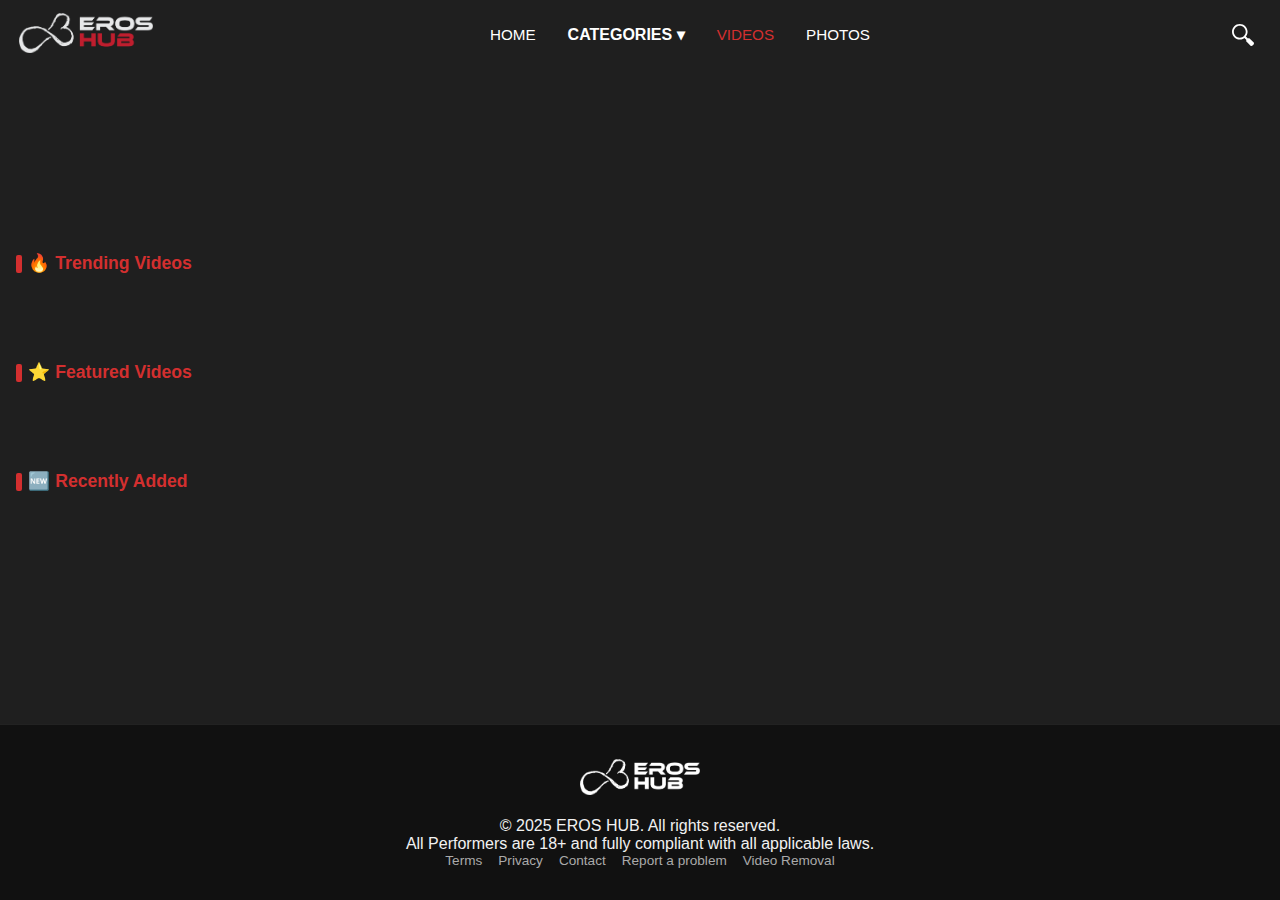
<file: allvideos.html>
<!DOCTYPE html>
<html lang="en">
<head>
  <meta charset="UTF-8" />
  <meta name="viewport" content="width=device-width, initial-scale=1.0" />
  <title>EROS HUB - Videos</title>
  <link rel="stylesheet" href="style/main.css" />
  <link rel="icon" type="image/png" href="assets/1x/Asset 9.png" />
</head>
<body>
  <!-- NAVBAR -->
  <header class="navbar">
    <div class="logo">
      <a href="index.html">
        <img src="assets/1x/Asset 8.png" alt="EROS HUB Logo" class="logo-img">
      </a>
    </div>

    <div class="menu-toggle" id="menuToggle">
      <span></span>
      <span></span>
      <span></span>
    </div>

    <nav class="nav-links" id="navLinks">
      <a href="index.html">HOME</a>
      <div class="dropdown">
        <button class="dropbtn">CATEGORIES ▾</button>
        <div class="dropdown-content" id="categoryDropdown">
          <a href="#" data-category="lesbian">Lesbian</a>
          <a href="#" data-category="amateur">Amateur</a>
          <a href="#" data-category="milf">MILF</a>
          <a href="#" data-category="teen">Teen</a>
          <a href="#" data-category="anal">Anal</a>
          <a href="#" data-category="blowjob">Blowjob</a>
          <a href="#" data-category="chubby">Chubby</a>
        </div>
      </div>
      <a href="allvideos.html" class="active">VIDEOS</a>
      <a href="#">PHOTOS</a>
    </nav>

    <div class="search-container">
      <input type="text" id="searchField" class="search-input" placeholder="Search..." />
      <button id="searchButton" class="search-btn">
        <img src="assets/search-icon/icons8-search.svg" alt="Search" class="search-img" />
      </button>
    </div>
  </header>

  <!-- SEARCH RESULTS -->
  <section id="imageContainer" class="results"></section>

  <!-- VIDEO SECTIONS -->
  <section class="video-section">
    <!-- Trending -->
    <div class="video-category" id="trending">
      <h2>🔥 Trending Videos</h2>
      <div class="video-grid" id="trendingGrid"></div>
    </div>

    <!-- Featured -->
    <div class="video-category" id="featured">
      <h2>⭐ Featured Videos</h2>
      <div class="video-grid" id="featuredGrid"></div>
    </div>

    <!-- Recently Added -->
    <div class="video-category" id="recent">
      <h2>🆕 Recently Added</h2>
      <div class="video-grid" id="recentGrid"></div>
    </div>
  </section>

  <!-- FOOTER -->
  <footer class="site-footer">
    <div class="footer-content">
      <div class="footer-logo">
        <img src="assets/1x/Asset 8.png" alt="EROS HUB Logo" class="logo-img">
      </div>
      <p>&copy; 2025 <span class="highlight">EROS HUB</span>. All rights reserved.</p>
      <p>All Performers are 18+ and fully compliant with all applicable laws.</p>
      <div class="footer-links">
        <a href="#">Terms</a>
        <a href="#">Privacy</a>
        <a href="#">Contact</a>
        <a href="#">Report a problem</a>
        <a href="#">Video Removal</a>
      </div>
    </div>
  </footer>

  <script src="script/main.js"></script>
</body>
</html>
</file>
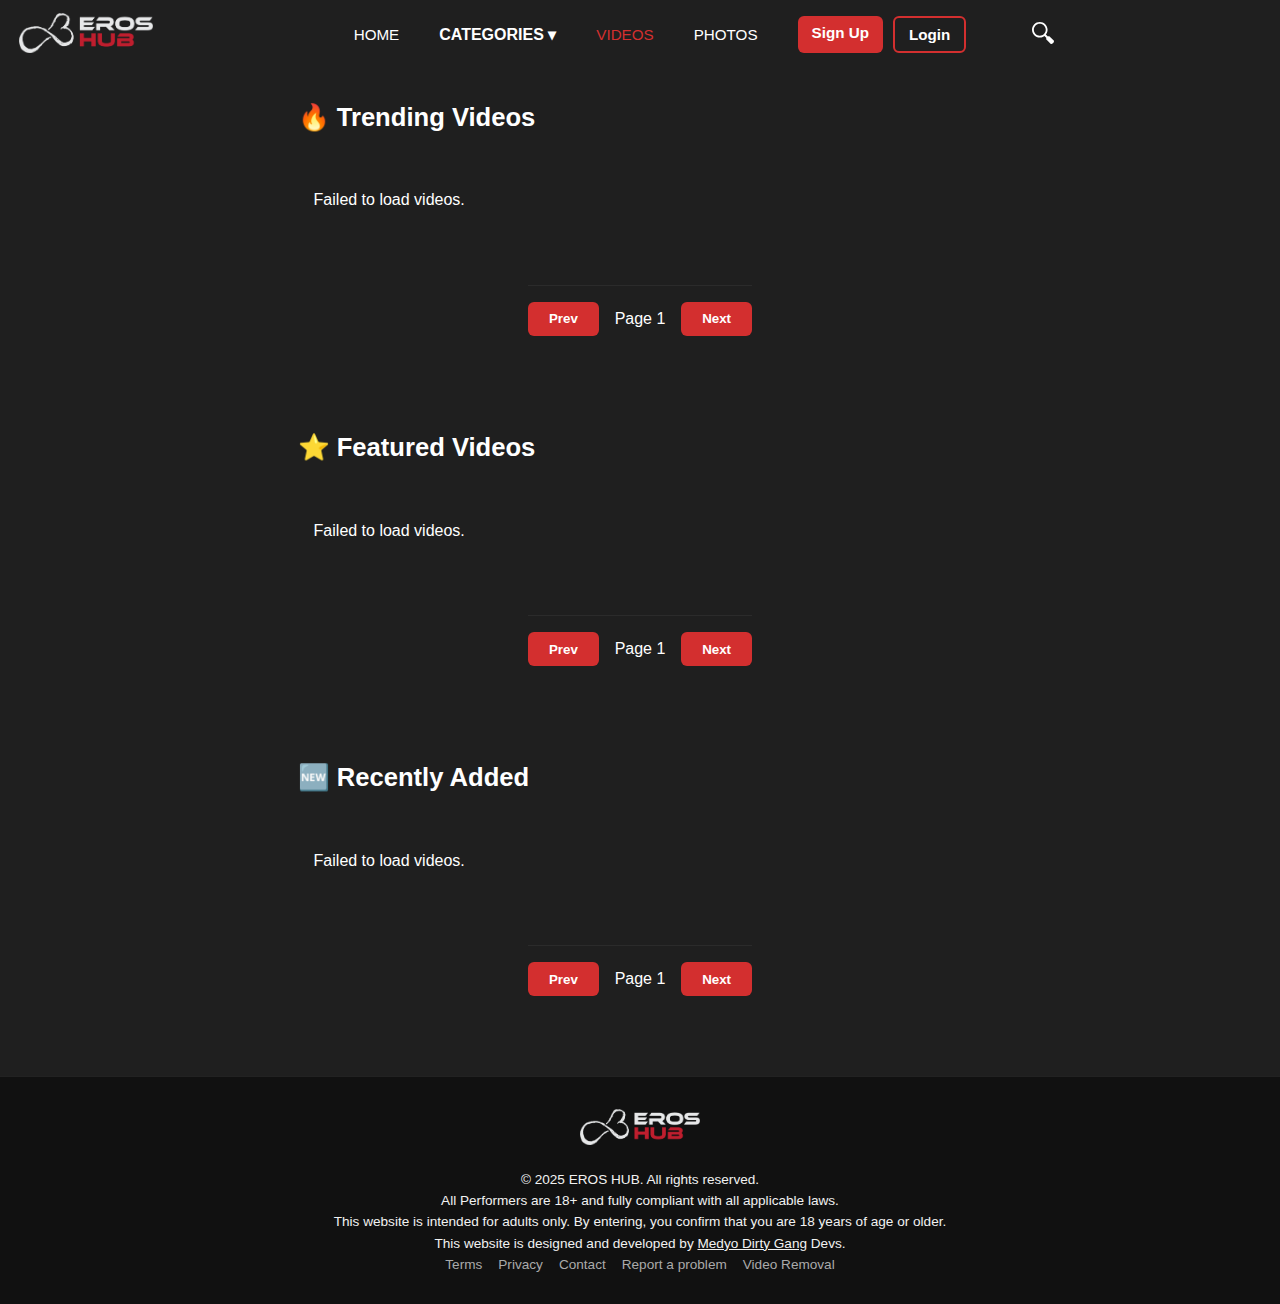
<file: video-page.html>
<!DOCTYPE html>
<html lang="en">
<head>
  <meta charset="UTF-8" />
  <meta name="viewport" content="width=device-width, initial-scale=1.0" />
  <title>EROS HUB - Videos</title>
  <link rel="stylesheet" href="style/main(optimized).css" />
  <link rel="icon" type="image/png" href="assets/1x/Asset 9.png" />
</head>
<body>

 <!-- ===== NAVBAR ===== -->

<header class="navbar">
  <!-- LOGO -->
  <div class="logo">
    <a href="index.html">
      <img src="assets/1x/Asset 8.png" alt="EROS HUB Logo" class="logo-img">
    </a>
  </div>

  <!-- HAMBURGER ICON -->
  <div class="menu-toggle" id="menuToggle">
    <span></span>
    <span></span>
    <span></span>
  </div>

  <!-- NAV LINKS -->
  <nav class="nav-links" id="navLinks">
    <a href="index.html">HOME</a>

    <!-- DROPDOWN CATEGORY MENU -->
    <div class="dropdown">
      <button class="dropbtn">CATEGORIES ▾</button>
      <div class="dropdown-content" id="categoryDropdown">
        <a href="#" data-category="lesbian">Lesbian</a>
        <a href="#" data-category="amateur">Amateur</a>
        <a href="#" data-category="milf">MILF</a>
        <a href="#" data-category="teen">Teen</a>
        <a href="#" data-category="anal">Anal</a>
        <a href="#" data-category="blowjob">Blowjob</a>
        <a href="#" data-category="chubby">Chubby</a>
      </div>
    </div>

    <a href="video-page.html" class="active">VIDEOS</a>
    <a href="#">PHOTOS</a>

    <!-- AUTH BUTTONS -->
    <div class="auth-buttons">
      <a href="signup.html" class="btn signup-btn">Sign Up</a>
      <a href="login.html" class="btn login-btn">Login</a>
    </div>


<!-- ===== SEARCH BAR ===== -->
<div class="search-container">
  <input
    type="text"
    id="searchField"
    class="search-input"
    placeholder="Search..."
  />
  <button id="searchButton" class="search-btn">
    <img
      src="assets/search-icon/icons8-search.svg"
      alt="Search"
      class="search-img"
    />
  </button>
</div>
</header>

<!-- ===== SEARCH & CATEGORY RESULTS ===== -->
<section class="video-gallery" id="resultsSection" style="display: none;">
  <h2 class="gallery-title" id="resultsTitle">🔍 Search Results</h2>

  <!-- Dynamic grid for search or category videos -->
  <div class="video-grid" id="resultsGrid"></div>

  <!-- Pagination -->
  <div class="pagination" id="resultsPagination" style="display: none;">
    <button id="resultsPrev" disabled>Prev</button>
    <span id="resultsPageInfo">Page 1</span>
    <button id="resultsNext">Next</button>
  </div>
</section>


<!-- ===== VIDEO SECTIONS ===== -->
<section class="video-section">

  <!-- 🔥 Trending -->
  <div class="video-category" id="trending">
    <h2>🔥 Trending Videos</h2>
    <div class="video-grid" id="trendingGrid"></div>

    <div class="pagination">
      <button id="trendingPrev">Prev</button>
      <span id="trendingPageInfo">Page 1</span>
      <button id="trendingNext">Next</button>
    </div>
  </div>

  <!-- ⭐ Featured -->
  <div class="video-category" id="featured">
    <h2>⭐ Featured Videos</h2>
    <div class="video-grid" id="featuredGrid"></div>

    <div class="pagination">
      <button id="featuredPrev">Prev</button>
      <span id="featuredPageInfo">Page 1</span>
      <button id="featuredNext">Next</button>
    </div>
  </div>

  <!-- 🆕 Recently Added -->
  <div class="video-category" id="recent">
    <h2>🆕 Recently Added</h2>
    <div class="video-grid" id="recentGrid"></div>

    <div class="pagination">
      <button id="recentPrev">Prev</button>
      <span id="recentPageInfo">Page 1</span>
      <button id="recentNext">Next</button>
    </div>
  </div>

</section>

<!-- Search & category results -->
<section id="results" class="results" style="display: none;"></section>


<!-- ==============================
     AUTH MODALS (Sign Up & Login)
============================== -->

<!-- SIGN UP MODAL -->
<div id="signupModal" class="modal">
  <div class="modal-content">
    <span class="close-btn" id="closeSignup">&times;</span>
    <h2>Create Your Account</h2>
    <form id="signupForm" class="auth-form">
      <div class="form-group">
        <label for="signupUsername">Username</label>
        <input type="text" id="signupUsername" placeholder="Enter your username" required />
      </div>

      <div class="form-group">
        <label for="signupEmail">Email</label>
        <input type="email" id="signupEmail" placeholder="Enter your email" required />
      </div>

      <div class="form-group">
        <label for="signupBirthdate">Birthdate</label>
        <input type="date" id="signupBirthdate" placeholder="Enter your birthdate" required />
      </div>

      <div class="form-group">
        <label for="signupPassword">Password</label>
        <input type="password" id="signupPassword" placeholder="Enter your password" required />
      </div>

      <button type="submit" class="btn submit-btn">Sign Up</button>
      <p class="switch-text">
        Already have an account? <a href="#" id="switchToLogin">Login</a>
      </p>
    </form>
  </div>
</div>

<!-- LOGIN MODAL -->
<div id="loginModal" class="modal">
  <div class="modal-content">
    <span class="close-btn" id="closeLogin">&times;</span>
    <h2>Welcome Back</h2>
    <form id="loginForm" class="auth-form">
      <div class="form-group">
        <label for="loginEmail">Email</label>
        <input type="email" id="loginEmail" placeholder="Enter your email" required />
      </div>

      <div class="form-group">
        <label for="loginPassword">Password</label>
        <input type="password" id="loginPassword" placeholder="Enter your password" required />
      </div>

      <button type="submit" class="btn submit-btn">Login</button>
      <p class="switch-text">
        Don’t have an account? <a href="#" id="switchToSignup">Sign Up</a>
      </p>
    </form>
  </div>
</div>


  <!-- FOOTER -->
  <footer class="site-footer">
    <div class="footer-content">
      <div class="footer-logo">
        <img src="assets/1x/Asset 8.png" alt="EROS HUB Logo" />
      </div>
      <p>&copy; 2025 <span class="highlight">EROS HUB</span>. All rights reserved.</p>
      <p>All Performers are 18+ and fully compliant with all applicable laws.</p>
      <p>This website is intended for adults only. By entering, you confirm that you are 18 years of age or older.</p>
      <p> This website is designed and developed by <u>Medyo Dirty Gang</u> Devs.</p>
      <div class="footer-links">
        <a href="#">Terms</a>
        <a href="#">Privacy</a>
        <a href="#">Contact</a>
        <a href="#">Report a problem</a>
        <a href="#">Video Removal</a>
      </div>
    </div>
  </footer>


  <script src="script/main.js"></script>
  <script src="script/video-page.js"></script>
</body>
</html>
</file>
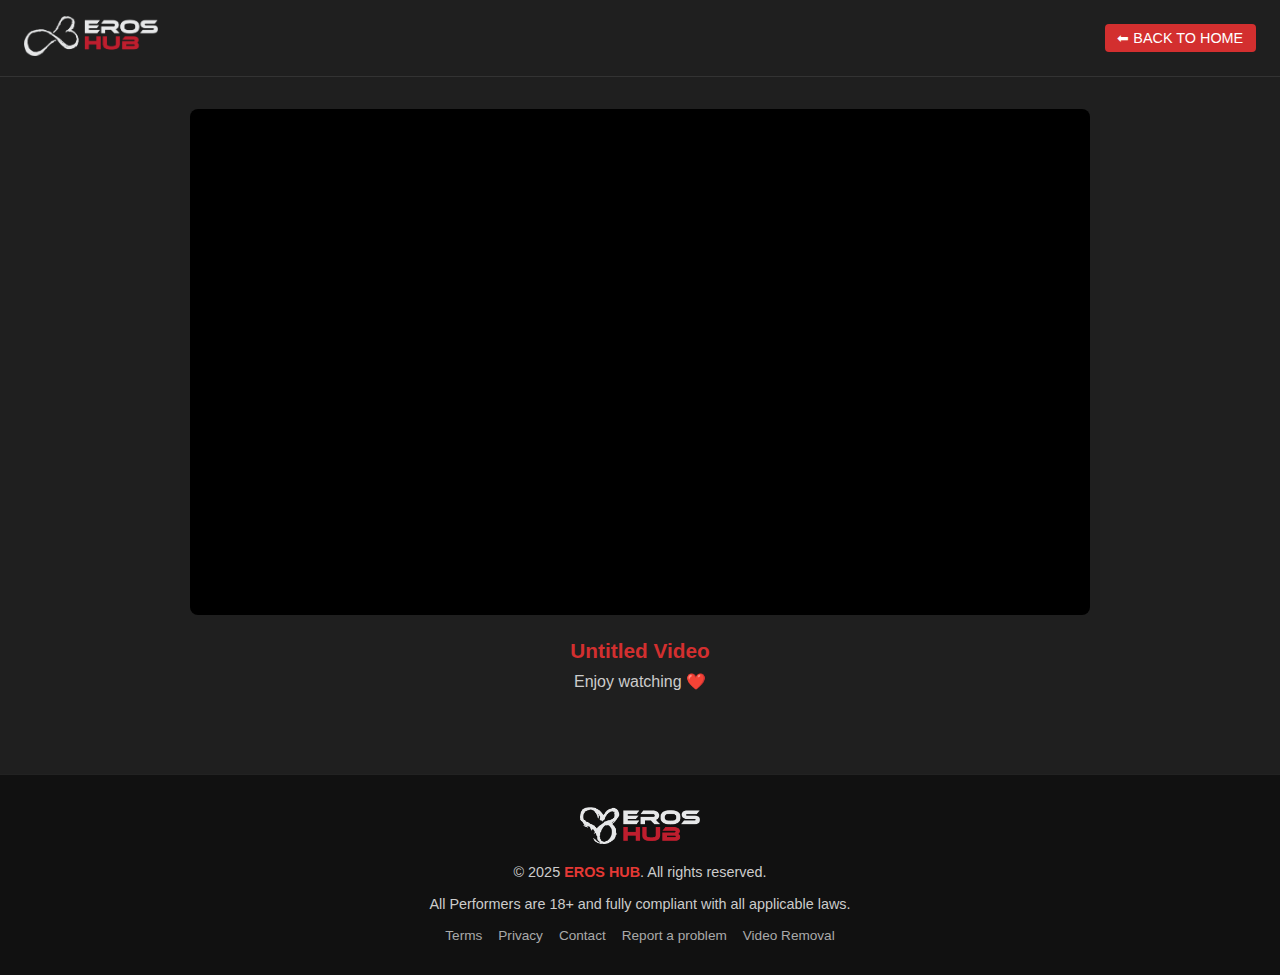
<file: video.html>
<!DOCTYPE html>
<html lang="en">
<head>
  <meta charset="UTF-8" />
  <meta name="viewport" content="width=device-width, initial-scale=1.0" />
  <title>EROS HUB — Watch</title>
  <link rel="stylesheet" href="style/video.css" />
  <link rel="icon" type="image/png" href="assets/1x/Asset 9.png" />
</head>
<body>
  <header class="navbar">
        <div class="logo">
  <a href="index.html">
    <img src="assets/1x/Asset 8.png" alt="EROS HUB Logo" class="logo-img">
  </a>
</div>

    <!-- Back button -->
    <nav class="nav-links">
      <a href="index.html">⬅ BACK TO HOME</a>
    </nav>
  </header>

  <main class="video-page">
    <div class="video-container">
      <iframe
        id="videoPlayer"
        src=""
        frameborder="0"
        allowfullscreen
        allow="autoplay; fullscreen"
      ></iframe>
    </div>

    <div class="video-info">
      <h2 id="videoTitle">Loading...</h2>
      <p id="videoDesc">Please wait while we load your video.</p>
    </div>
  </main>

  <!-- FOOTER -->
  <footer class="site-footer">
    <div class="footer-content">
      <div class="footer-logo">
        <img src="assets/logo/1x/Asset 2.png" alt="EROS HUB Logo" />
      </div>
      <p>&copy; 2025 <span class="highlight">EROS HUB</span>. All rights reserved.</p>
      <p>All Performers are 18+ and fully compliant with all applicable laws.</p>
      <div class="footer-links">
        <a href="#">Terms</a>
        <a href="#">Privacy</a>
        <a href="#">Contact</a>
        <a href="#">Report a problem</a>
        <a href="#">Video Removal</a>
      </div>
    </div>
  </footer>

  <script src="script/video.js"></script>
</body>
</html>
</file>
<file: style/main(optimized).css>
/* ==========================================================
   MAIN OPTIMIZED STYLESHEET
   Project: EROSHUB
   Author: Franze Kenneth Lobos
   ========================================================== */

/* ==========================================================
   VARIABLES & BASE STYLES
   ========================================================== */
:root {
  --font-main: "Montserrat", sans-serif;

  /* Core Palette */
  --red: #d32f2f;
  --dark-red: #b71c1c;
  --dark-bg: #1f1f1f;
  --surface-bg: #2a2a2a;
  --white: #ffffff;
  --gray-text: #aaa;
  --light-text: #f1f1f1;

  /* Semantic Colors */
  --color-accent: var(--red);
  --color-accent-hover: var(--dark-red);
  --color-bg: var(--dark-bg);
  --color-surface: var(--surface-bg);
  --color-text: var(--light-text);
  --color-muted: var(--gray-text);

  /* Spacing */
  --radius: 10px;
  --transition: 0.3s ease;
}

/* Reset & Base */
* {
  margin: 0;
  padding: 0;
  box-sizing: border-box;
  font-family: var(--font-main);
}

body {
  background: var(--color-bg);
  color: var(--color-text);
  display: flex;
  flex-direction: column;
  min-height: 100vh;
  transition: background var(--transition);
}

main,
section.video-section,
#imageContainer {
  flex: 1;
}

/* ==========================================================
   NAVBAR & SEARCH
   ========================================================== */
.navbar {
  display: flex;
  align-items: center;
  justify-content: space-between;
  flex-wrap: wrap;
  background: var(--color-bg);
  padding: 0.8rem 1.2rem;
  position: relative;
  z-index: 100;
}

.navbar-inner {
  display: flex;
  align-items: center;
  justify-content: space-between;
  width: 100%;
}

/* Logo */
.logo {
  display: flex;
  align-items: center;
  flex: 0 0 auto;
}
.logo-img {
  height: 40px;
  object-fit: contain;
  transition: transform var(--transition);
}
.logo-img:hover {
  transform: scale(1.05);
}
@media (max-width: 480px) {
  .logo-img {
    height: 29px;
  }
}

/* Nav Links */
.nav-links {
  display: flex;
  justify-content: center;
  align-items: center;
  gap: 2.5rem;
  flex: 1;
}
.nav-links a {
  color: var(--white);
  text-decoration: none;
  font-size: 0.95rem;
  transition: color var(--transition);
}
.nav-links a:hover,
.nav-links a.active {
  color: var(--color-accent);
}

/* Dropdown */
.dropdown {
  position: relative;
}
.dropbtn {
  background: none;
  color: var(--white);
  font-weight: bold;
  border: none;
  cursor: pointer;
  font-size: 1rem;
}
.dropdown-content {
  display: none;
  position: absolute;
  background: #222;
  min-width: 160px;
  border-radius: 6px;
  box-shadow: 0 8px 16px rgba(0, 0, 0, 0.3);
  z-index: 10;
}
.dropdown-content a {
  color: var(--white);
  padding: 10px 14px;
  display: block;
  text-decoration: none;
}
.dropdown-content a:hover {
  background: var(--color-accent);
}
.show {
  display: block;
}

/* Auth Buttons */
.auth-buttons {
  display: flex;
  gap: 10px;
}
.btn {
  padding: 8px 14px;
  border-radius: 6px;
  font-weight: 600;
  text-decoration: none;
  font-size: 0.9rem;
  transition: var(--transition);
}
.signup-btn {
  background: var(--color-accent);
  color: var(--white);
}
.signup-btn:hover {
  background: var(--color-accent-hover);
}
.login-btn {
  border: 2px solid var(--color-accent);
  color: var(--color-accent);
}
.login-btn:hover {
  background: var(--color-accent);
  color: var(--white);
}

/* Search */
.search-container {
  display: flex;
  align-items: center;
  position: relative;
}
.search-input {
  width: 0;
  opacity: 0;
  padding: 0.4rem 0.6rem;
  border: none;
  border-radius: 4px;
  background: var(--surface-bg);
  color: var(--white);
  transition: width var(--transition), opacity var(--transition);
}
.search-btn {
  background: none;
  border: none;
  cursor: pointer;
  padding: 0.4rem;
}
.search-img {
  width: 22px;
  height: 22px;
  filter: brightness(0) invert(1);
  transition: transform var(--transition), filter var(--transition);
}
.search-btn:hover .search-img {
  transform: scale(1.1);
  filter: invert(39%) sepia(74%) saturate(6182%) hue-rotate(348deg)
    brightness(90%) contrast(96%);
}
.search-container.active .search-input {
  width: 140px;
  opacity: 1;
  margin-right: 0.5rem;
}

/* Mobile Navbar */
.menu-toggle {
  display: none;
  flex-direction: column;
  gap: 4px;
  cursor: pointer;
  margin-left: 1rem;
}
.menu-toggle span {
  width: 20px;
  height: 2px;
  background: var(--white);
  border-radius: 2px;
  transition: all var(--transition);
}
.menu-toggle.active span:nth-child(1) {
  transform: rotate(45deg) translateY(7px);
}
.menu-toggle.active span:nth-child(2) {
  opacity: 0;
}
.menu-toggle.active span:nth-child(3) {
  transform: rotate(-45deg) translateY(-7px);
}

/* Responsive Navbar */
@media (max-width: 768px) {
  .navbar-inner {
    flex-wrap: wrap;
  }

  .nav-links {
    display: none;
    flex-direction: column;
    width: 100%;
    background: var(--color-bg);
    padding: 1rem 0;
    border-top: 1px solid #333;
    order: 3;
  }
  .nav-links.active {
    display: flex;
    animation: fadeIn 0.3s ease;
  }
  .menu-toggle {
    display: flex;
    order: 1;
    margin-left: auto;
  }
  .search-container {
    width: 100%;
    justify-content: flex-end;
    order: 2;
    margin-top: 0.5rem;
  }
  .search-container.active .search-input {
    width: 100%;
  }
}

/* ==========================================================
   VIDEO GRID & GALLERY
   ========================================================== */
.video-grid,
.results {
  display: grid;
  grid-template-columns: 1fr;
  gap: 1rem;
  padding: 1.5rem 1rem;
  max-width: 1400px;
  margin: 0 auto;
}
@media (min-width: 600px) {
  .video-grid,
  .results {
    grid-template-columns: repeat(2, 1fr);
  }
}
@media (min-width: 1024px) {
  .video-grid,
  .results {
    grid-template-columns: repeat(4, 1fr);
  }
}

.video-card {
  background: #1e1e1e;
  border-radius: var(--radius);
  overflow: hidden;
  transition: transform 0.25s ease, box-shadow 0.25s ease;
  box-shadow: 0 3px 10px rgba(0, 0, 0, 0.3);
}
.video-card:hover {
  transform: translateY(-4px) scale(1.03);
  box-shadow: 0 8px 20px rgba(211, 47, 47, 0.3);
}
.video-card img {
  width: 100%;
  aspect-ratio: 16 / 9;
  object-fit: cover;
  border-bottom: 2px solid var(--surface-bg);
}
.video-info {
  background: var(--surface-bg);
  padding: 0.7rem 0.8rem;
  text-align: center;
}
.video-info .title {
  font-size: 0.9rem;
  line-height: 1.3;
  color: var(--color-text);
  display: -webkit-box;
  -webkit-line-clamp: 2;
  -webkit-box-orient: vertical;
  overflow: hidden;
}
.video-info .meta {
  font-size: 0.8rem;
  color: var(--color-muted);
}

/* ==========================================================
   FIX: Align "Latest Videos" header with video grid
   ========================================================== */
.video-gallery,
#userGallery {
  max-width: 1400px;
  margin: 0 auto;
  padding: 0 1rem;
}
.video-gallery .gallery-header,
#userGallery .gallery-header {
  margin-bottom: 1.5rem;
}
@media (max-width: 768px) {
  .video-gallery,
  #userGallery {
    padding: 0 0.8rem;
  }
}

/* ==========================================================
   ADD BUTTON ALIGNMENT FIX (right-aligned with grid)
   ========================================================== */

/* Header container for title + button */
#userGallery .gallery-header {
  display: flex;
  align-items: center;
  justify-content: space-between;
  gap: 1rem;
  margin-bottom: 1.5rem;
  padding: 0 1rem; /* keeps consistent with grid edges */
  max-width: 1400px;
  margin-left: auto;
  margin-right: auto;
}

.add-btn {
  background: var(--color-accent);
  color: var(--white);
  padding: 0.6rem 1.2rem;
  border: none;
  border-radius: 6px;
  font-weight: 600;
  text-decoration: none;
  font-size: 0.9rem;
  transition: background var(--transition);
}

.add-btn:hover {
  background: var(--color-accent-hover);
}

/* Responsive stacking for smaller screens */
@media (max-width: 768px) {
  #userGallery .gallery-header {
    flex-direction: column;
    justify-content: center;
    text-align: center;
    gap: 0.8rem;
    padding: 0 0.8rem;
  }

  #userGallery .add-btn {
    width: 100%;
    max-width: 300px;
  }
}



/* ==========================================================
   FOOTER
   ========================================================== */
.site-footer {
  background: #111;
  color: var(--light-text);
  padding: 2rem 1rem;
  text-align: center;
  border-top: 1px solid #222;
  margin-top: auto;
}
.footer-logo img {
  width: 120px;
  margin-bottom: 1rem;
  transition: transform var(--transition);
}
.footer-logo img:hover {
  transform: scale(1.05);
}
.footer-links {
  display: flex;
  justify-content: center;
  flex-wrap: wrap;
  gap: 1rem;
}
.footer-links a {
  color: var(--gray-text);
  font-size: 0.85rem;
  text-decoration: none;
  transition: color var(--transition);
}
.footer-links a:hover {
  color: var(--white);
}

.footer-content p {
  font-size: 0.85rem;
  margin: 0.4rem 0;
  color: var(--light-text);
}

/* ==========================================================
   MODALS (AGE & AUTH)
   ========================================================== */
.age-overlay {
  position: fixed;
  top: 0;
  left: 0;
  width: 100%;
  height: 100%;
  background: rgba(31,31,31,0.95);
  display: flex;
  align-items: center;
  justify-content: center;
  z-index: 9999;
  opacity: 1;
  visibility: visible;
  transition: opacity 0.4s ease, visibility 0.4s ease;
}

.age-overlay.hidden {
  opacity: 0;
  visibility: hidden;
}

.age-modal {
  background: #1e1e1e;
  color: #fff;
  padding: 2rem 1.5rem;
  border-radius: 12px;
  max-width: 400px;
  width: 90%;
  text-align: center;
  box-shadow: 0 8px 25px rgba(0,0,0,0.5);
  transform: translateY(-20px);
  opacity: 0;
  animation: modalFadeIn 0.5s forwards;
}

.age-image {
  width: 100px; /* Adjust size */
  height: auto;
  display: block;
  margin: 0 auto 15px auto; /* Center the image and add space below */
  border-radius: 10px; /* Optional: rounded corners */
}


@keyframes modalFadeIn {
  to {
    transform: translateY(0);
    opacity: 1;
  }
}

.age-modal h2 {
  font-size: 1.5rem;
  margin-bottom: 1rem;
  color: #d32f2f;
}

.age-modal p {
  font-size: 1rem;
  margin-bottom: 1.5rem;
  line-height: 1.4;
}

.age-buttons {
  display: flex;
  gap: 1rem;
  flex-wrap: wrap;
  justify-content: center;
}

.age-buttons .btn {
  flex: 1 1 120px;
  padding: 0.6rem 1rem;
  border: none;
  border-radius: 6px;
  font-weight: 600;
  cursor: pointer;
  transition: transform 0.2s ease, box-shadow 0.2s ease;
}

.back-btn {
  background: #444;
  color: #fff;
}

.back-btn:hover {
  background: #222;
  transform: translateY(-2px);
  box-shadow: 0 4px 10px rgba(0,0,0,0.3);
}

.confirm-btn {
  background: #d32f2f;
  color: #fff;
}

.confirm-btn:hover {
  background: #b71c1c;
  transform: translateY(-2px);
  box-shadow: 0 4px 10px rgba(0,0,0,0.3);
}

/* MOBILE-FIRST RESPONSIVE */
@media (max-width: 480px) {
  .age-modal h2 {
    font-size: 1.3rem;
  }
  .age-modal p {
    font-size: 0.95rem;
  }
}

/* ==============================
   AUTH MODALS (Sign Up & Login)
============================== */
/* ==========================================================
   AUTH MODALS (Merged + Optimized)
   ========================================================== */

.modal {
  display: none;
  position: fixed;
  z-index: 9999;
  inset: 0;
  background: rgba(0, 0, 0, 0.85);
  backdrop-filter: blur(6px);
  justify-content: center;
  align-items: center;
  padding: 1.5rem;
}

/* ===== MODAL CONTENT ===== */
.modal-content {
  background: #1c1c1c;
  border-radius: 1rem;
  padding: 2.5rem 2rem;
  width: 100%;
  max-width: 420px;
  color: #fff;
  position: relative;
  box-shadow: 0 0 30px rgba(255, 0, 0, 0.25);
  text-align: center;
  animation: fadeInUp 0.4s ease;
}

.modal-content h2 {
  margin-bottom: 1.5rem;
  font-size: 1.6rem;
  letter-spacing: 0.5px;
  color: #fff;
}

/* ===== CLOSE BUTTON ===== */
.close-btn {
  position: absolute;
  top: 1.2rem;
  right: 1.2rem;
  font-size: 1.7rem;
  color: #aaa;
  cursor: pointer;
  transition: color 0.3s ease;
}
.close-btn:hover {
  color: #ff3333;
}

/* ===== FORM STYLES ===== */
.auth-form {
  display: flex;
  flex-direction: column;
  gap: 1.2rem;
}

.form-group {
  display: flex;
  flex-direction: column;
  gap: 0.4rem;
  text-align: left;
}

.form-group label {
  font-size: 0.9rem;
  color: #ccc;
  letter-spacing: 0.3px;
}

.form-group input {
  width: 100%;
  padding: 0.9rem 1rem;
  border-radius: 0.6rem;
  border: none;
  background: #2a2a2a;
  color: #fff;
  font-size: 0.95rem;
  outline: none;
  transition: border 0.2s ease, background 0.2s ease;
}
.form-group input:focus {
  border: 1px solid #ff0000;
  background: #1f1f1f;
}

/* ===== SUBMIT BUTTON ===== */
.submit-btn,
.btn.submit-btn {
  background: #8b0000;
  color: #fff;
  font-weight: 600;
  padding: 1rem;
  border: none;
  border-radius: 0.6rem;
  cursor: pointer;
  transition: background 0.3s ease, transform 0.2s ease;
  margin-top: 0.5rem;
  width: 100%;
}
.submit-btn:hover,
.btn.submit-btn:hover {
  background: #ff0000;
  transform: translateY(-1px);
}

/* ===== SOCIAL LOGIN ===== */
.social-signup {
  margin-top: 1.5rem;
}

.social-signup p {
  margin-bottom: 0.8rem;
  font-weight: 500;
  color: #ccc;
  letter-spacing: 0.3px;
}

.social-icons {
  display: flex;
  justify-content: center;
  gap: 1rem;
}

.social-btn {
  background: none;
  border: none;
  cursor: pointer;
  width: 48px;
  height: 48px;
  border-radius: 50%;
  transition: transform 0.2s ease, background 0.3s ease;
}

.social-btn img {
  width: 100%;
  height: 100%;
  padding: 6px;
  border-radius: 50%;
  background: #2a2a2a;
  transition: background 0.3s ease;
}

.social-btn:hover img {
  background: #ff3333;
}
.social-btn:hover {
  transform: scale(1.1);
}

/* ===== SWITCH TEXT ===== */
.switch-text {
  text-align: center;
  font-size: 0.95rem;
  color: #bbb;
  margin-top: 1.8rem;
  line-height: 1.6;
}
.switch-text a {
  color: #ff3333;
  text-decoration: none;
  font-weight: 500;
}
.switch-text a:hover {
  text-decoration: underline;
}

/* ===== MOBILE FIRST ===== */
@media (max-width: 480px) {
  .modal-content {
    padding: 2rem 1.5rem;
    width: 90%;
  }

  .modal-content h2 {
    font-size: 1.4rem;
    margin-bottom: 1.2rem;
  }

  .form-group input {
    padding: 0.8rem 0.9rem;
  }

  .submit-btn {
    padding: 0.9rem;
  }

  .social-btn {
    width: 42px;
    height: 42px;
  }
}

/* ===== ANIMATION ===== */
@keyframes fadeInUp {
  from {
    opacity: 0;
    transform: translateY(40px);
  }
  to {
    opacity: 1;
    transform: translateY(0);
  }
}


/* ==========================================================
   PAGINATION (GLOBAL)
   ========================================================== */
.pagination {
  display: flex;
  justify-content: center;
  align-items: center;
  flex-wrap: wrap;
  margin: 2rem auto;
  padding: 1rem 0;
  border-top: 1px solid #2b2b2b;
  max-width: 1400px;
  gap: 1rem;
}

.pagination button {
  background: var(--color-accent);
  color: var(--white);
  border: none;
  padding: 0.6rem 1.3rem;
  border-radius: 6px;
  font-weight: 600;
  cursor: pointer;
  display: flex;
  align-items: center;
  gap: 0.4rem;
  transition: background var(--transition), transform 0.2s ease;
}

.pagination button:hover {
  background: var(--color-accent-hover);
  transform: translateY(-2px);
}

.pagination span {
  font-size: 1rem;
  font-weight: 500;
  color: var(--white);
}

/* ==========================================================
   ANIMATIONS
   ========================================================== */
@keyframes fadeIn {
  from {
    opacity: 0;
    transform: translateY(-8px);
  }
  to {
    opacity: 1;
    transform: translateY(0);
  }
}

/* ==========================================================
   VIDEO SECTIONS (Trending, Featured, Recently Added)
   ========================================================== */

/* Wrapper for all video sections */
.video-section {
  max-width: 1400px;
  margin: 0 auto;
  padding: 2rem 1rem;
  display: flex;
  flex-direction: column;
  gap: 3rem;
}

/* Each category (Trending, Featured, Recently Added) */
.video-category {
  display: flex;
  flex-direction: column;
  gap: 1.2rem;
}

/* Section Titles — match Latest Videos style */
.video-category h2 {
  display: flex;
  align-items: center;
  gap: 0.5rem;
  color: #ffffff; /* match Latest Videos title color */
  font-size: 1.6rem;
  font-weight: 600;
  line-height: 1.2;
  margin-bottom: 1rem;
  border-left: none; /* removed red stripe to match Latest Videos */
  padding-left: 0;
}

/* Video Grids (reuse global grid rules) */
.video-category .video-grid {
  display: grid;
  grid-template-columns: 1fr;
  gap: 1rem;
}
@media (min-width: 600px) {
  .video-category .video-grid {
    grid-template-columns: repeat(2, 1fr);
  }
}
@media (min-width: 1024px) {
  .video-category .video-grid {
    grid-template-columns: repeat(4, 1fr);
  }
}

/* ==========================================================
SEARCH RESULTS PAGINATION FIX
   ========================================================== */

   .results .pagination {
  justify-content: center;
  margin-top: 1rem;
}
</file>
<file: style/video.css>
/* =============================
   BASE STYLES
============================= */
* {
  margin: 0;
  padding: 0;
  box-sizing: border-box;
  font-family: "Montserrat", sans-serif;
}

body {
  background: #1f1f1f;
  color: #fff;
  min-height: 100vh;
}

/* =============================
   NAVBAR
============================= */
.navbar {
  display: flex;
  justify-content: space-between;
  align-items: center;
  background: #1f1f1f;
  padding: 1rem 1.5rem;
  border-bottom: 1px solid #333;
}

.logo {
  display: flex;
  align-items: center;
}

.logo-img {
  height: 40px;        /* adjust based on your navbar height */
  width: auto;
  object-fit: contain;
  transition: transform 0.3s ease;
}

.logo-img:hover {
  transform: scale(1.05); /* subtle hover zoom */
}

/* For mobile */
@media (max-width: 480px) {
  .logo-img {
    height: 29px;
  }
}


.nav-links a {
  color: #fff;
  text-decoration: none;
  font-size: 0.9rem;
  background: #d32f2f;
  padding: 0.4rem 0.8rem;
  border-radius: 4px;
  transition: background 0.3s ease;
}

.nav-links a:hover {
  background: #b71c1c;
}

/* =============================
   VIDEO PAGE
============================= */
.video-page {
  padding: 1rem;
  display: flex;
  flex-direction: column;
  align-items: center;
  text-align: center;
}

.video-container {
  position: relative;
  width: 100%;
  max-width: 900px;
  aspect-ratio: 16 / 9;
  background: #000;
  border-radius: 8px;
  overflow: hidden;
}

.video-container iframe {
  width: 100%;
  height: 100%;
  border: none;
}

.video-info {
  margin-top: 1.5rem;
  max-width: 900px;
}

.video-info h2 {
  color: #d32f2f;
  margin-bottom: 0.5rem;
  font-size: 1.1rem;
}

.video-info p {
  color: #ccc;
  font-size: 0.9rem;
  line-height: 1.4;
}

/* =============================
   RESPONSIVE
============================= */
@media (min-width: 768px) {
  .video-info h2 {
    font-size: 1.3rem;
  }
  .video-info p {
    font-size: 1rem;
  }
}

@media (min-width: 1024px) {
  .video-page {
    padding: 2rem;
  }
}


/* ===== FOOTER ===== */
.site-footer {
  background: #111;
  color: #f1f1f1;
  padding: 2rem 1rem;
  text-align: center;
  border-top: 1px solid #222;
  margin-top: 3rem;
}

.footer-content {
  max-width: 1000px;
  margin: 0 auto;
}

/* Footer Logo */
.footer-logo img {
  width: 120px;
  height: auto;
  margin-bottom: 1rem;
  transition: transform 0.3s ease;
}

.footer-logo img:hover {
  transform: scale(1.05);
}

.site-footer p {
  font-size: 0.9rem;
  margin-bottom: 1rem;
  color: #ccc;
}

.site-footer .highlight {
  color: #e53935; /* matches your accent red */
  font-weight: 600;
}

.footer-links {
  display: flex;
  justify-content: center;
  flex-wrap: wrap;
  gap: 1rem;
}

.footer-links a {
  color: #aaa;
  text-decoration: none;
  font-size: 0.85rem;
  transition: color 0.3s ease;
}

.footer-links a:hover {
  color: #fff;
}

/* Mobile optimization */
@media (max-width: 480px) {
  .footer-logo img {
    width: 90px;
  }

  .site-footer {
    padding: 1.5rem 1rem;
  }

  .footer-links {
    gap: 0.8rem;
  }

  .footer-links a {
    font-size: 0.8rem;
  }
}
</file>
<file: style/main.css>
/* =============================
   RESET & BASE STYLES
============================= */
* {
  margin: 0;
  padding: 0;
  box-sizing: border-box;
  font-family: "Montserrat", sans-serif;
}

body {
  background: #1f1f1f;
  color: #fff;
  display: flex;
  flex-direction: column;
  min-height: 100vh;
  transition: background 0.3s ease;
}

main,
section.video-section,
#imageContainer {
  flex: 1;
}
body.search-active .site-footer,
body.filter-active .site-footer {
  margin-top: auto;
}

/* =============================
   NAVBAR (ENHANCED)
============================= */
.navbar {
  display: flex;
  align-items: center;
  justify-content: space-between;
  flex-wrap: wrap;
  background: #1f1f1f;
  padding: 0.8rem 1.2rem;
  position: relative;
  z-index: 100;
}

/* STRUCTURE: LOGO | LINKS | SEARCH */
.navbar-inner {
  display: flex;
  align-items: center;
  justify-content: space-between;
  width: 100%;
}

/* LOGO (LEFT) */
.logo {
  display: flex;
  align-items: center;
  flex: 0 0 auto;
}
.logo-img {
  height: 40px;
  width: auto;
  object-fit: contain;
  transition: transform 0.3s ease;
}
.logo-img:hover {
  transform: scale(1.05);
}
@media (max-width: 480px) {
  .logo-img {
    height: 29px;
  }
}

/* NAV LINKS (CENTER) */
.nav-links {
  display: flex;
  flex-direction: row;
  justify-content: center;
  align-items: center;
  gap: 2rem;
  flex: 1;
  background: none;
}
.nav-links a {
  color: #fff;
  text-decoration: none;
  font-size: 0.95rem;
  transition: color 0.3s ease;
}
.nav-links a.active,
.nav-links a:hover {
  color: #d32f2f;
}

/* DROPDOWN MENU */
.dropdown {
  position: relative;
  display: inline-block;
}
.dropbtn {
  background: none;
  color: white;
  font-weight: bold;
  border: none;
  cursor: pointer;
  font-size: 1rem;
}
.dropdown-content {
  display: none;
  position: absolute;
  background-color: #222;
  min-width: 160px;
  box-shadow: 0px 8px 16px rgba(0, 0, 0, 0.3);
  border-radius: 6px;
  z-index: 10;
  animation: fadeIn 0.3s ease;
}
.dropdown-content a {
  color: #fff;
  padding: 10px 14px;
  text-decoration: none;
  display: block;
}
.dropdown-content a:hover {
  background-color: #e50914;
}
.show {
  display: block;
}

/* SEARCH (RIGHT) */
.search-container {
  display: flex;
  align-items: center;
  justify-content: flex-end;
  position: relative;
  flex: 0 0 auto;
}
.search-input {
  width: 0;
  opacity: 0;
  padding: 0.4rem 0.6rem;
  border: none;
  border-radius: 4px;
  outline: none;
  background: #2a2a2a;
  color: #fff;
  transition: width 0.3s ease, opacity 0.3s ease;
}
.search-btn {
  background: none;
  border: none;
  cursor: pointer;
  padding: 0.4rem;
  display: flex;
  align-items: center;
  justify-content: center;
}
.search-img {
  width: 22px;
  height: 22px;
  transition: transform 0.3s ease, filter 0.3s ease;
  filter: brightness(0) invert(1);
}
.search-btn:hover .search-img {
  transform: scale(1.1);
  filter: invert(39%) sepia(74%) saturate(6182%) hue-rotate(348deg)
    brightness(90%) contrast(96%);
}
.search-container.active .search-input {
  width: 140px;
  opacity: 1;
  margin-right: 0.5rem;
}

/* MENU TOGGLE (MOBILE) */
.menu-toggle {
  display: none;
  flex-direction: column;
  gap: 4px;
  cursor: pointer;
  margin-left: 1rem;
}
.menu-toggle span {
  display: block;
  width: 24px;
  height: 2px;
  background: #fff;
  border-radius: 2px;
  transition: all 0.3s ease;
}
.menu-toggle.active span:nth-child(1) {
  transform: rotate(45deg) translateY(7px);
}
.menu-toggle.active span:nth-child(2) {
  opacity: 0;
}
.menu-toggle.active span:nth-child(3) {
  transform: rotate(-45deg) translateY(-7px);
}

/* =============================
   RESPONSIVE NAVBAR (FIXED)
============================= */
@media (max-width: 768px) {
  .navbar-inner {
    flex-wrap: wrap;
    align-items: flex-start;
  }

  /* Stack layout: logo on top, links hidden, toggle & search on right */
  .logo {
    flex: 1 1 auto;
  }

  .nav-links {
    display: none;
    flex-direction: column;
    width: 100%;
    background: #1f1f1f;
    padding: 1rem 0;
    border-top: 1px solid #333;
    order: 3;
  }

  .nav-links.active {
    display: flex;
    animation: fadeIn 0.3s ease;
  }

  /* MENU TOGGLE stays top-right */
  .menu-toggle {
    display: flex;
    order: 1;
    margin-left: auto;
    margin-top: 0.3rem;
  }

  /* SEARCH goes below the toggle, aligned right */
  .search-container {
    display: flex;
    justify-content: flex-end;
    width: 100%;
    order: 2;
    margin-top: 0.5rem;
  }

  /* Search expands normally */
  .search-container.active .search-input {
    width: 100%;
    opacity: 1;
    margin-right: 0.5rem;
  }
}

@media (max-width: 480px) {
  .search-container {
    margin-top: 0.4rem;
  }

  .search-container.active .search-input {
    width: 100%;
  }
}


/* =============================
   RESULTS & VIDEO SECTION
============================= */
.results,
.video-section {
  opacity: 1;
  transition: opacity 0.4s ease, transform 0.4s ease;
}
.fade-out {
  opacity: 0;
  transform: translateY(10px);
}
.fade-in {
  opacity: 1;
  transform: translateY(0);
}

/* =============================
   SEARCH & CATEGORY RESULTS
============================= */
.results {
  display: grid;
  grid-template-columns: repeat(1, 1fr);
  gap: 1rem;
  padding: 1.5rem 1rem;
  text-align: center;
}
@media (min-width: 768px) {
  .results {
    grid-template-columns: repeat(2, 1fr);
  }
}
@media (min-width: 1024px) {
  .results {
    grid-template-columns: repeat(auto-fill, minmax(220px, 1fr));
  }
}
.results .video-card {
  background: #1e1e1e;
  border-radius: 10px;
  overflow: hidden;
  cursor: pointer;
  transition: transform 0.25s ease, box-shadow 0.25s ease;
  display: flex;
  flex-direction: column;
  height: 100%;
  box-shadow: 0 3px 10px rgba(0, 0, 0, 0.3);
}
.results .video-card:hover {
  transform: translateY(-4px) scale(1.03);
  box-shadow: 0 8px 20px rgba(211, 47, 47, 0.3);
}
.results .video-card img {
  width: 100%;
  aspect-ratio: 16/9;
  object-fit: cover;
  border-bottom: 2px solid #2a2a2a;
  transition: opacity 0.4s ease;
}
.results .video-title {
  font-size: 0.85rem;
  color: #f1f1f1;
  text-align: center;
  padding: 0.7rem 0.6rem;
  background: #2a2a2a;
  line-height: 1.3;
  flex-grow: 1;
  display: -webkit-box;
  -webkit-line-clamp: 2;
  -webkit-box-orient: vertical;
  overflow: hidden;
  text-overflow: ellipsis;
  min-height: 2.8em;
}
.results .video-card:hover .video-title {
  background: linear-gradient(45deg, #d32f2f, #8b0000);
  color: #fff;
}

/* =============================
   VIDEO SECTIONS (HOME)
============================= */
.video-section {
  padding: 1.5rem 1rem;
  background: #1f1f1f;
  color: #fff;
  display: flex;
  flex-direction: column;
  gap: 2.5rem;
}
.video-category {
  width: 100%;
  max-width: 1300px;
  margin: 0 auto;
}
.video-category h2 {
  font-size: 1.1rem;
  font-weight: 600;
  margin-bottom: 1rem;
  display: flex;
  align-items: center;
  gap: 0.4rem;
  color: #d32f2f;
}
.video-category h2::before {
  content: "";
  display: inline-block;
  width: 6px;
  height: 18px;
  background: #d32f2f;
  border-radius: 2px;
}
.video-grid {
  display: grid;
  grid-template-columns: repeat(1, 1fr);
  gap: 1rem;
  padding: 1rem;
}
@media (min-width: 768px) {
  .video-grid {
    grid-template-columns: repeat(2, 1fr);
  }
}
@media (min-width: 1024px) {
  .video-grid {
    grid-template-columns: repeat(auto-fill, minmax(220px, 1fr));
  }
}
.video-card {
  background: #1e1e1e;
  border-radius: 10px;
  overflow: hidden;
  cursor: pointer;
  transition: transform 0.25s ease, box-shadow 0.25s ease;
  display: flex;
  flex-direction: column;
  height: 100%;
  box-shadow: 0 3px 10px rgba(0, 0, 0, 0.3);
}
.video-card:hover {
  transform: translateY(-4px) scale(1.03);
  box-shadow: 0 8px 20px rgba(211, 47, 47, 0.3);
}
.video-thumb img {
  width: 100%;
  height: 100%;
  object-fit: cover;
  transition: transform 0.4s ease;
}
.video-title {
  font-size: 0.85rem;
  color: #f1f1f1;
  text-align: center;
  padding: 0.7rem 0.6rem;
  background: #2a2a2a;
  line-height: 1.3;
  flex-grow: 1;
  display: -webkit-box;
  -webkit-line-clamp: 2;
  -webkit-box-orient: vertical;
  overflow: hidden;
  text-overflow: ellipsis;
  transition: background 0.3s ease;
}
.video-card:hover .video-title {
  background: linear-gradient(45deg, #d32f2f, #8b0000);
  color: #fff;
}

/* =============================
   FOOTER
============================= */
.site-footer {
  background: #111;
  color: #f1f1f1;
  padding: 2rem 1rem;
  text-align: center;
  border-top: 1px solid #222;
  margin-top: 3rem;
}
.footer-content {
  max-width: 1000px;
  margin: 0 auto;
}
.footer-logo img {
  width: 120px;
  margin-bottom: 1rem;
  filter: brightness(0) invert(1);
  transition: transform 0.3s ease;
}
.footer-logo img:hover {
  transform: scale(1.05);
}
.footer-links {
  display: flex;
  justify-content: center;
  flex-wrap: wrap;
  gap: 1rem;
}
.footer-links a {
  color: #aaa;
  text-decoration: none;
  font-size: 0.85rem;
  transition: color 0.3s ease;
}
.footer-links a:hover {
  color: #fff;
}

/* =============================
   ANIMATIONS
============================= */
@keyframes fadeIn {
  from {
    opacity: 0;
    transform: translateY(-8px);
  }
  to {
    opacity: 1;
    transform: translateY(0);
  }
}
</file>
